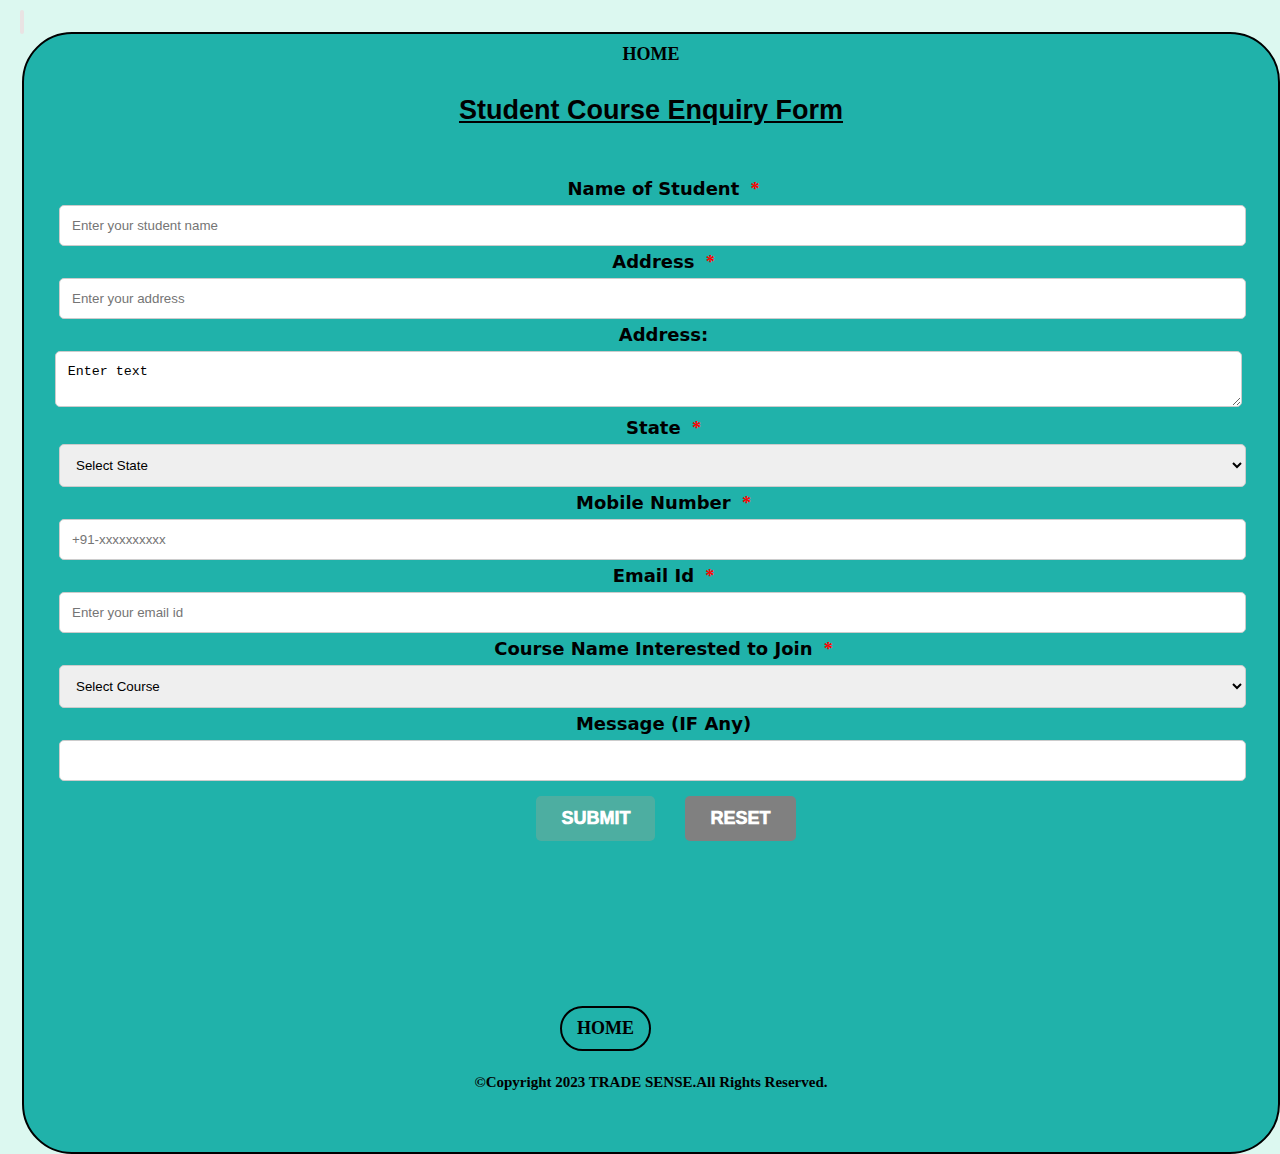
<file: enquiry.html>
<!DOCTYPE html>
<html lang="en">
<head>
    <meta charset="UTF-8">
    <meta name="viewport" content="width=device-width, initial-scale=1.0">
    <title></title>
    <link rel="stylesheet" href="index.css">
</head>
<style>
*{
    margin: 0px;
    padding: 0px;
}

h2{
    text-align: center;
    font-family: 'Gill Sans', 'Gill Sans MT', Calibri, 'Trebuchet MS', sans-serif;
    padding: 10px;
    margin-top: 20px;
}
h3{
    text-align: center;
    font-family: Arial, Helvetica, sans-serif;
    padding: 10px;
}
form{
    margin-top: 10px;
    margin-bottom: 100px;
    border: 2px solid rgb(233, 227, 227);
    text-emphasis: 20px;
    display:inline-block;
    border-radius: 10px;
    overflow: hidden;
    background-color:hsla(249, 64%, 98%, 0.993);
     margin-left: 20px ;
     margin-right: 20px ;
     padding-top: 20px;
}
p{
    font-family:system-ui, -apple-system, BlinkMacSystemFont, 'Segoe UI', Roboto, Oxygen, Ubuntu, Cantarell, 'Open Sans', 'Helvetica Neue', sans-serif;
    margin-left:20px;
     padding: 5px;
     display: inline;
}
.red{
    color:  red;
    display: inline;
}
  
b{
    margin-left: 20px;
    font-size: 20px;
}
 #state,input[type="text"],input[type="number"],input[type="email"]{
   display: inline;
    width: 97%;
    padding: 12px;
    border:1px solid #ccc;
    border-radius: 5px;
    margin: 5px;
    overflow: hidden; 
    margin-left: 20px;
    margin-right: 20px; 
}  
#input{

    font-size: large;
    font-weight: 1000;
}
 @media (max-width:600px){
    #input{

    font-size: 5vw;
    width: fit-content;
    font-weight: 1000;
}
 }
</style>
<title></title>

<body>

    <form action="">
    <a href="index.html" style="text-decoration: none;color: initial;"><div style="position: absolute; font-size: large; font-weight: bold; border: 2px solid black;border-radius:50px; padding: 10px 15px; background-color: lightseagreen;text-decoration: none;text-align: center;">HOME<div><a>
    <h2 style="text-align: center;text-decoration: underline;font-weight: bolder;"> Student Course Enquiry Form</h2>
    <br>
    <br>
<p ><label for="">
    Name of Student <div class="red">*</div> 
    <input type="text" id="name" name="sname" placeholder="Enter your student name" required>
</label></p>
<p><label for="">
    Address <div class="red">*</div> 
    <input type="text" id="address" name="address" placeholder="Enter your address">
</label></p>
<p>Address: <textarea name="Address" id="Address" style="width:97%">Enter text</textarea></p>
<p>
    <label for="">
    State <div class="red">*</div> 
    <select name="state" id="state" required>
         <option value="">Select State</option>
         <option value="">Bihar</option>
        <option value="">Uttar pradesh</option>
        <option value="">Madhya pradesh</option>
        <option value="">udisa</option>
        <option value="">Goa</option>
        <option value="">Assam</option>
        <option value="">Maharashtra</option>
        <option value="">Arunachal Pradesh</option>
        <option value="">Chhattisgarh</option>
        <option value="">Gujarat</option>
        <option value="">Haryana</option>
        <option value="">Kerala</option>
        <option value="">Panjab</option>
        <option value="">uttrakhand</option>
        <option value="">Jharkhand</option>
     </select>
    </label>
</p>
<p>
    <label for="">
    Mobile Number <div class="red">*</div> 
        <input type="number" id="smobile" name="number" placeholder="+91-xxxxxxxxxx" required>  
    </label>
</p>

<p>
    <label for="">
        Email Id <div class="red">*</div> 
        <input type="email" id="email id" placeholder="Enter your email id" required>
    </label>
</p>
<p>
    <label for="">
         Course Name Interested to Join <div class="red">*</div> 
         <select name="state" id="state" required>
            <option value="">Select Course</option>
            <option value="">BAmboo Crafing</option>
           <option value="">Knitting</option>
           <option value="">Weaving</option>
           <option value="">Rajsthani Painting</option>
           <option value="">Carpet Making</option>
           <option value="">Wood carving</option>
           <option value="">Painted wood vessel</option>
           <option value="">Business setup</option>
           <option value="">Start-up Ideas</option>
           <option value="">if-other write in below box</option>
        </select>
    </label>
</p>
<p>
    <label for="">
         Message (IF Any) 
        <input type="text" id="Regularity">
    </label>
</p>
<div style="display: flex;justify-content: center;"> 
<p><input type="submit" value="SUBMIT" id="input"> 
</p>
<p>
   <input type="reset" value="RESET" id="input">
</p>
</div>
</form>
<br><br><br><br><br>

<a href="index.html" style="text-decoration: none;color: initial;"><div style="position: absolute; right: 50%;margin-top: 50px; font-size: large; font-weight: bold; border: 2px solid black;border-radius:50px; padding: 10px 15px; background-color: lightseagreen;text-decoration: none;">HOME</div></a>
<br><br><br><br><div style="font-size:15px; text-align:center;"><br><br> 
    &#169Copyright 2023 TRADE SENSE.All Rights Reserved.    
    <br><br><br><br>
</body>
</html>
</file>
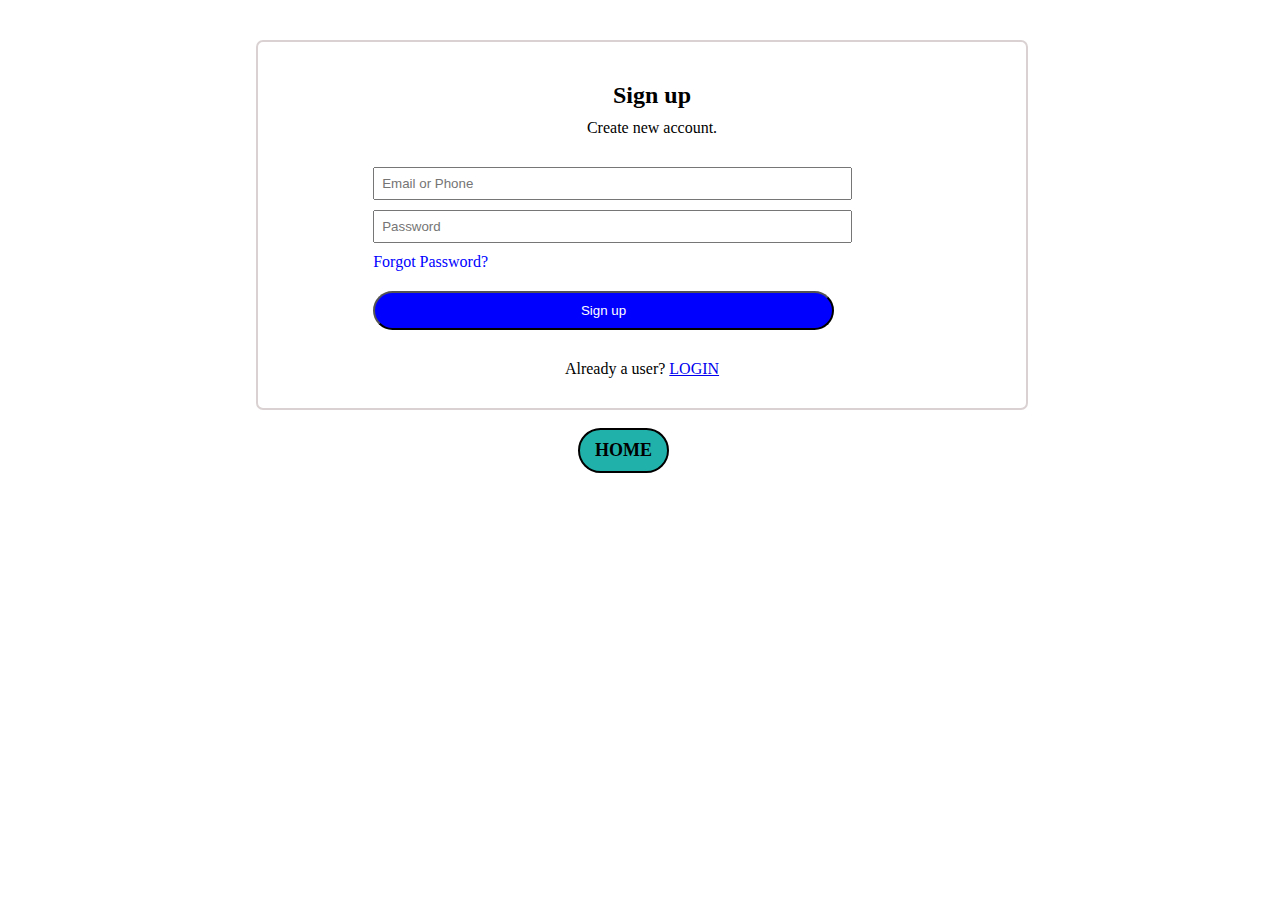
<file: sign up.html>
<!DOCTYPE html>
<html lang="en">
<head>
	<meta charset="UTF-8">
	<meta http-equiv="X-UA-Compatible" content="IE=edge">
	<meta name="viewport" content="width=device-width, initial-scale=1.0">
     
<style>
	*{
	margin: 0px;
	padding: 0px;
}
h2{
	margin-left: 20px;
	margin-top: 40px;
}
form{
	 margin-left: 20%;
	width: 60%;
	margin-top: 40px;
    border-radius: 7px;
	height: 100%;
	background-color: light white ;
	border: 2px solid rgb(218, 210, 210);
}

p{
	margin-left: 20px;
	margin-top: 10px;
}
#sign_up{
	 border-radius: 30px;
	 background-color: blue;
	 color: white;
	padding: 10px;
	width: 60%;
	margin-top: 20px;
	margin-left: 9vw;
	margin-bottom: 30px;
}
 
input[type="email"],input[type="password"]{

	width: 60%;
	margin-left: 9vw;
	padding: 7px;
	margin-top: 10px;
}
</style>
</head>
<body>
	<form action=""> 
	<h2 style="text-align:center;">Sign up</h2>
		<p style="margin-bottom: 20px; text-align: center;">Create new account. </p>
      
		<label>
		<input type="email" id="email" placeholder="Email or Phone" required>
		
		</label>
		<label>
			<input type="password" id="password" placeholder="Password" required>

		</label>
		<p style="color: blue;margin-left: 9vw; cursor: help;">Forgot Password?</p>
		<button id="sign_up">Sign up</button>
		<div style="text-align:center;margin-bottom: 30px;">Already a user? <a href="sign in.html">LOGIN</a></div>
		<a href="index.html" style="text-decoration: none;color: initial;"><div style="position: absolute; margin-left:25vw;margin-top: 20px; font-size: large; font-weight: bold; border: 2px solid black;border-radius:50px; padding: 10px 15px; background-color: lightseagreen;text-decoration: none;">HOME</div></a>

	  </form>
</body>
</html>
</file>
<file: index.css>
*{
	padding: 0;
	margin: 0;
	box-sizing: border-box;
}
body{
	background-color: #DCF8F0;
}
nav{
	top: 0;
	position: fixed;
	width: 100%;
	display: flex;
	justify-content: space-around;
	align-items: center;
	align-content: center;
	background-color:#57F0AA ;
	font-weight: 1000;
	font-size: larger;
	cursor: pointer;
	height: 80px;
	z-index: 2;
}
.dropdwn{
    background-color:#57F0AA ;
	font-weight: 1000;
	font-size: larger;

}
#menu{
	display: none;
}
.menu-content{
	
	display: none;
}
.logo{
	
	line-height: 0.5;
}
.company{
	
	font-family: courier;
	color: gold;
	font-size: x-large;
}
.slogan{
	font-family: cursive;
	color: white;
    text-align: center;
	font-size: x-small;
}
#dropdwnlist{
	display: none;
	color: white;
	border: 2px solid black;
    z-index: 1;
    overflow: hidden;
    position: absolute;
    
	background-color:#57F0AA ;
}
#account-list{
	display: none;
	color: white;
	border: 2px solid black;
    z-index: 1;
    overflow: hidden;
    position: absolute;
	background-color:#57F0AA ;
}
#dropdwnlist a{
    color: white ;

    text-decoration: none;
    font-weight: 1000;
}
#account-list a{
    color: white ;

    text-decoration: none;
    font-weight: 1000;
}
.container{
	width: 100%;
	height: 56vw;
	background-color: rgba(0, 0, 0,0.4);
	font-family: poppins;
	display: flex;
	align-items: center;
	justify-content: center;
	position: fixed;
}
.content{
	text-align: center;
}
.content h2 {
	font-size: 8vw;
	color: #fff;
	margin-bottom:0;

}
.content h3 {
	font-size: 3vw;
	color: #fff;
	

}
.content h4 {
	text-decoration: underline;
	font-size: 3vw;
	color: #fff;
	

}
h5{ 
	font-size: x-large;
	color: white;
	position: absolute;
	top: 37vw;
	border: 2px solid #fff;
	padding: 15px 25px;
	border-radius: 50px;
}
.video-bg{
	height: auto;
	width: 100%;
	position: absolute;
	right: 0;
	top: 0;
	bottom: 0;
	z-index: -1;
}
nav a{
	text-decoration: none;
	color: initial;
}
#image{
	display: block;
	width: 800px;
	margin: 0 auto;
	transition: 0.3s;
}


.mySlides {display: none;}
img {vertical-align: middle;}

/* Slideshow container */
.slideshow-container {
  max-width: 1000px;
  position: relative;
  margin: auto;
}




/* The dots/bullets/indicators */
.dot {
  height: 15px;
  width: 15px;
  margin: 0 2px;
  background-color: #bbb;
  border-radius: 50%;
  display: inline-block;
  transition: background-color 0.6s ease;
}

.active {
  background-color: #717171;
}

/* Fading animation */
.fade {
  animation-name: fade;
  animation-duration: 1.5s;
}

@keyframes fade {
  from {opacity: .4} 
  to {opacity: 1}
}

/*#slider{
	src: "F:\myportfoliio\cascade.jpg";
	animation-name: test;
	animation-duration: 5s;
	animation-direction: alternate;
	animation-iteration-count: infinite;
	animation-timing-function: ease-in-out;
	
}
@keyframes test{
	0%{
		src:"F:\myportfoliio\bamboocraft.jpg" ;
	}
	25%{
		src: "F:\myportfoliio\knitting.jpg";
	}
	75%{
		src: "F:\myportfoliio\bamboocraft.jpg";
	}
	100%{
		color: "F:\myportfoliio\cascade.jpg";
	}
}*/
.container a{
	text-decoration: none;
	color: white;
	cursor: pointer;
}
#main{
	color: black;
	font-size: larger;
	font-weight: bolder;
	margin-top: 60vw;
	width: 100%;
	height: auto;
	background-color: #DCF8F0;
    text-align: center;
	position: absolute;
	z-index: 1;
}
footer{
	font-weight: bolder;
	color:green;
	display: flex;
	justify-content: space-evenly;
	font-size: x-large;
	margin-bottom: 0;
	position: fixed;
	height:0;
	width: 100%;
	background-color:#D7F5BF ;
	bottom: 0;
	z-index: 1;
	transition: height 3s;

}
footer h3 div{
	margin-top: 12px;
	padding: 10px 25px;
	border-radius: 50px;
    border: 2px solid white;
    background-color: white;
}
footer a{
	color: black;
	text-decoration: none;
}
#main:hover+footer{
	height:90px;

	
}
footer:hover{
	height:90px;

	
}
/*------------------------------------------------registration form -----------------------------------------------------------*/
.form-container{
	background-color:#DCF8F0;
	padding: 5px 20px 15px 20px;
	border: 1px solid lightgrey;
	border-radius: 4px;

}
input,select,textarea{
	width: 100%;
	padding: 12px;
	border: 1px solid#ccc;
	border-radius: 5px;
	margin: 5px;

}
fieldset{
	background-color: #fff;
	border: 1px solid#ccc;


}
.main_heading {
	text-align: center;
	text-decoration: underline;
               
}
input[type="submit"]{
	background-color: #4daea1;
	color: white;
	padding: 12px 20px;
	border: none;
	border-radius: 5px;
	cursor: pointer;
	width: 100%;
}
input[type="reset"]{
	background-color: grey;
	color: white;
	padding: 12px 20px;
	border: none;
	border-radius: 5px;
	cursor: pointer;
	width: 100%;
}
input[type="submit"]:hover {
	background-color: blue;
	
}
input[type="reset"]:hover{
	background-color: #4caf84;
	
}

/*--------------------------------------------------------------------MOBILE-DEVICE---------------------------------------------------------------*/

@media (max-width:600px){
	.web-view{
		display: none;
	}
	nav{
		display:block;
		cursor: pointer;
		height: 60px;

	}
	#DarkMode{
	  position: absolute;
	  right: 15vw;	
	  top: 15px;

	}
   .logo{
   	position: absolute;
   	top: 20px;
   	left: 2%;
   }

	#menu{
		display: block;
		position: absolute;
		right: 2%;
		top: 15px;

	}
	
    .menu-content{
    width: 100%;
    position: fixed;
    display: none;
	font-size: large;
	font-weight: bolder;
	padding: 10px;
	text-align: center;
	background-color:#343333 ;
	margin-top: 60px;
	z-index: 2;
}
a{
	text-decoration: none;
	color:white;
}
.menu-content div{
	padding: 5px;
	color: white;
	
}
#dropdwnmenulist{
	display: none;
	color: white;
	border: 2px solid black;
    z-index: 1;
    overflow: hidden;
    position: absolute;
    width: 100%;
    left: 0;
	background-color:#57F0AA ;
}
#dropdwnmenulist a{
    color: white ;

    text-decoration: none;
    font-weight: 1000;
}
.border{
	border-top: solid 2px black;
}
.video-bg{
	
	
	height: auto;
	z-index: -1;
}
.content{
	margin-top: 20vw;
}
.content h2 {
	font-size: 8vw;
	color: #fff;
	margin-bottom: 0px;

}
.content h3 {
	font-size: 3vw;
	color: #fff;
	

}
.content h4{
	font-size: 3vw;
	color: #fff;
	

}
h5{ 
	font-size: smaller;
	position: absolute;
	top: 47vw;
	border: 1.5px solid #fff;
	padding: 2px 5px;
	border-radius: 50px;
}
#main{
	color: black;
	font-size: larger;
	font-weight: bolder;
	margin-top: 60vw;
	width: 100%;
	height: auto;
	background-color: white;
    text-align: center;
	position: absolute;
	z-index: 1;
}
#title{
	font-size: 4vw;

}
footer{
font-size: 5vw;
}
.footerimg{
 top : 11vw !important;
}


	
}
</file>
